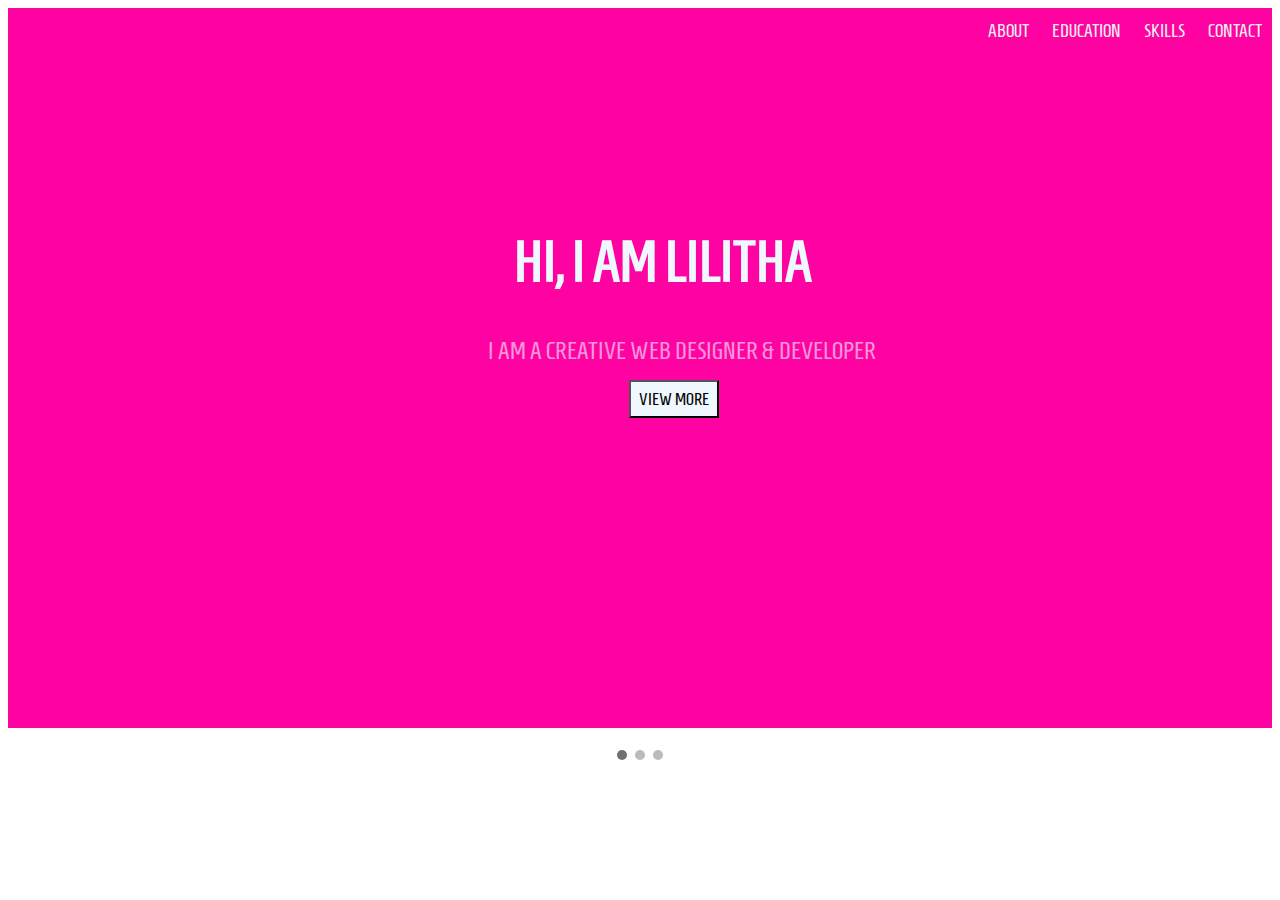
<file: index.html>
<!DOCTYPE html>
<html lang="en">
<head>
    <meta charset="UTF-8">
    <meta name="viewport" content="width=device-width, initial-scale=1.0">
    <meta http-equiv="X-UA-Compatible" content="ie=edge">
    <link rel="stylesheet" href="css/styles.css" type="text/css">

<link rel="stylesheet" href="https://cdnjs.cloudflare.com/ajax/libs/font-awesome/4.7.0/css/font-awesome.min.css">
    <link href="https://fonts.googleapis.com/css?family=Homenaje|Mali|Source+Sans+Pro&display=swap" rel="stylesheet">
    <title>CV</title>
</head>
<body>

<div class="slideshow-container">

  <div class="mySlides fade" style="background-color:#FF03A2;height:100%; width: 100%;">
    
    
    <!-- navbar start -->
    <div class="nav">
        <input type="checkbox" id="nav-check">
        <div class="nav-btn">
          <label for="nav-check">
            <span></span>
            <span></span>
            <span></span>
          </label>
        </div>
        
        <div class="nav-links">
          
          <a href="about.html" >ABOUT</a>
          <a href="education.html" >EDUCATION</a>
          <a href="skills.html" >SKILLS</a>
          <a href="contact.html" >CONTACT</a>
         
        </div>
      </div> 
<!-- navbar end  -->
            
<h2>HI, I AM LILITHA</h2>
<p>I AM A CREATIVE WEB DESIGNER & DEVELOPER <br>
<button  type="button" class="button"><a href="about.html">VIEW MORE</a></button></p>

</div>


<div class="mySlides fade" style="background-color:#E85AE4;height:100%; width: 100%;">
   
    <!-- navbar start -->
    <div class="nav">
        <input type="checkbox" id="nav-check">
        <div class="nav-btn">
          <label for="nav-check">
            <span></span>
            <span></span>
            <span></span>
          </label>
        </div>
        
        <div class="nav-links">
          
          <a href="about.html" >ABOUT</a>
          <a href="education.html" >EDUCATION</a>
          <a href="skills.html" >SKILLS</a>
          <a href="contact.html" >CONTACT</a>
         
        </div>
      </div> 
<!-- navbar end  -->

        <h4>JUNIOR WEB DEVELOPER</h4>
        <p id="describe">ENJOY CREATIVE THIKING AND PROBLEM-SOLVING <br>
          <button  type="button" class="button"><a href="skills.html">VIEW MORE</a></button></p>
          <!-- <i style="font-size:250%;color: aliceblue;" class="fa" id="arrow"><a href="about.html">&#xf178;</a></i> -->
</div>

<div class="mySlides fade" style="background-color:#FFA2EB;height:100%; width: 100%;">
    
 
    <!-- navbar start -->
    <div class="nav">
        <input type="checkbox" id="nav-check">
        <div class="nav-btn">
          <label for="nav-check">
            <span></span>
            <span></span>
            <span></span>
          </label>
        </div>
        
        <div class="nav-links">
          
          <a href="about.html" >ABOUT</a>
          <a href="education.html" >EDUCATION</a>
          <a href="skills.html" >SKILLS</a>
          <a href="contact.html" >CONTACT</a>
          
         
        </div>
      </div> 
<!-- navbar end  -->
          
        <h3>INTERESTED ?</h3>
        <p id="connect">IF YOU'VE GOT AN EXCITING PROJECT YOU'RE INTERESTED IN WORKING TOGETHER ON, GET IN TOUCH !<br>
          <button  type="button" class="button2" ><a href="contact.html">VIEW MORE</a></button></p>
       
          <!-- <i style="font-size:250%; color: aliceblue;" class="fa" id="arrow1"><a href="about.html">&#xf178;</a></i> -->
</div>

</div>
<br>

<div style="text-align:center">
  <span class="dot"></span> 
  <span class="dot"></span> 
  <span class="dot"></span> 
</div>
<script src="js/js.js"></script>
</body>
</html>
</file>
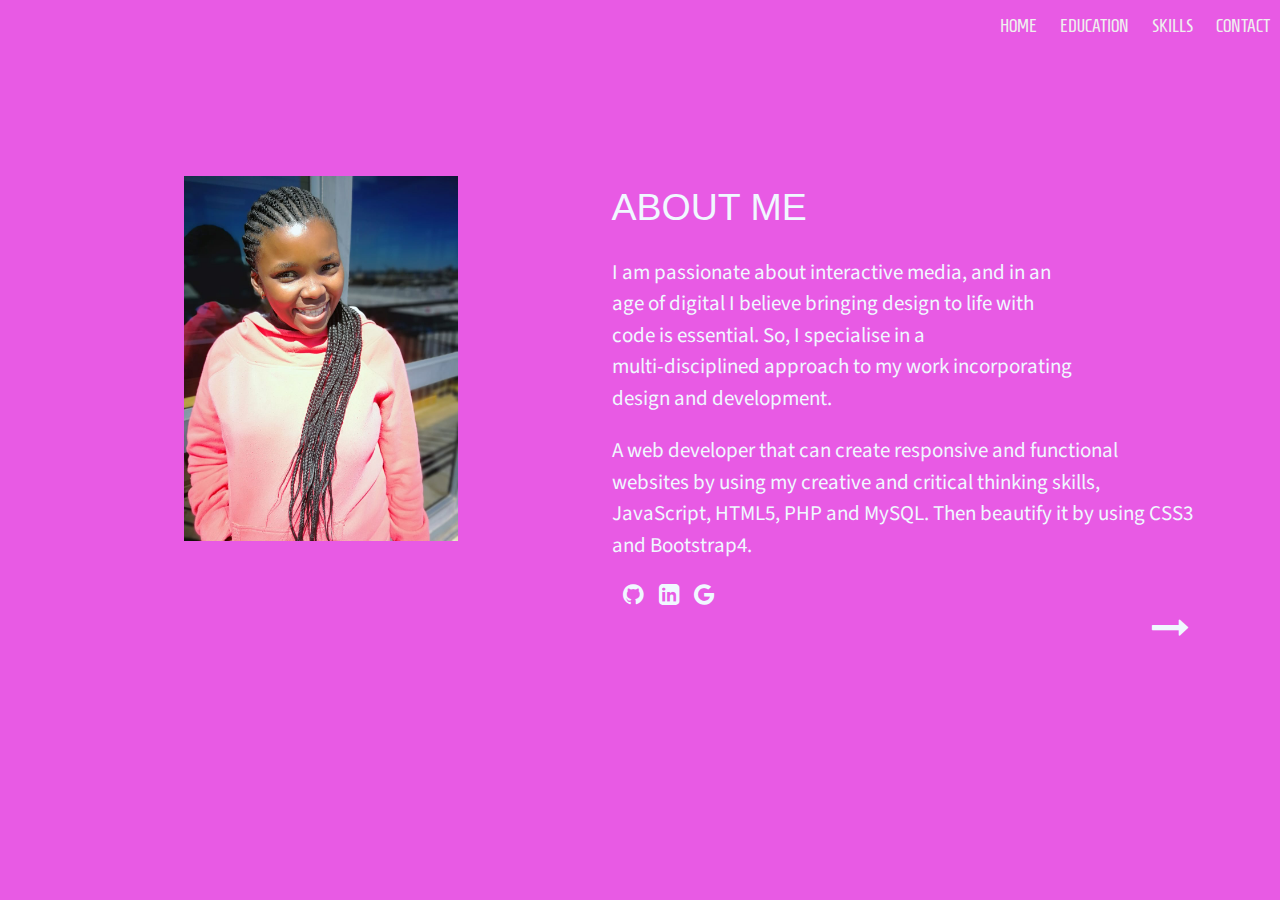
<file: about.html>
<!DOCTYPE html>
<html lang="en">
<head>
    <meta charset="UTF-8">
    <meta name="viewport" content="width=device-width, initial-scale=1.0">
    <meta http-equiv="X-UA-Compatible" content="ie=edge">
    <!-- icon link -->
    <link rel="stylesheet" href="https://cdnjs.cloudflare.com/ajax/libs/font-awesome/4.7.0/css/font-awesome.min.css">
    <link rel="stylesheet" href="https://www.w3schools.com/w3css/4/w3.css">
  <!-- CSS link -->
  <link rel="stylesheet" href="css/about.css" type="text/css">
  <!-- font links -->
  <link href="https://fonts.googleapis.com/css?family=Homenaje|Mali|Source+Sans+Pro&display=swap" rel="stylesheet">
    <title>about-page</title>
</head>
<body>
    <!-- navbar start -->
    <div class="nav">
            <input type="checkbox" id="nav-check">
            <div class="nav-btn">
              <label for="nav-check">
                <span></span>
                <span></span>
                <span></span>
              </label>
            </div>
            
            <div class="nav-links">
              <a href="index.html" >HOME</a>
              <a href="education.html" >EDUCATION</a>
              <a href="skills.html" >SKILLS</a>
              <a href="contact.html" >CONTACT</a>
             
            </div>
          </div>
          <div class="row">
                <div class="column">
                  <img src="images/queen.jpeg" alt="picture of myself" id="image" width="px" height="365px">
                  
                </div>
                <div class="column1" >
                  <div class="w3-animate-right">
                  <h2>ABOUT ME</h2>
                  <p>I am passionate about interactive media, and in an <br> age of digital I believe bringing design to 
                      life with <br> code is essential. So, I specialise in a <br> multi-disciplined approach to my work 
                      incorporating <br>design and development.

                        <br> </p>
                    <p>A web developer that can create responsive and functional websites by using my creative and critical 
                      thinking skills, JavaScript, HTML5, PHP and MySQL. Then beautify it by using CSS3 and Bootstrap4. </p>
                        <a href="https://github.com/Lilitha27"><i style="font-size:24px" class="fa">&#xf09b;</i></a>
                        <a href="https://www.linkedin.com/in/lilitha-mquqo/"><i style="font-size:24px" class="fa">&#xf08c;</i></a>
                        <a href="mailto:lilithakganya@gmail.com"><i style="font-size:24px" class="fa">&#xf1a0;</i></a>
                        </div>
                </div>
              
              </div>
              <i style="font-size:250%" class="fa" id="arrow"><a href="education.html">&#xf178;</a></i>

    <!-- <script src="js/main.js"></script> -->
</body>
</html>
</file>
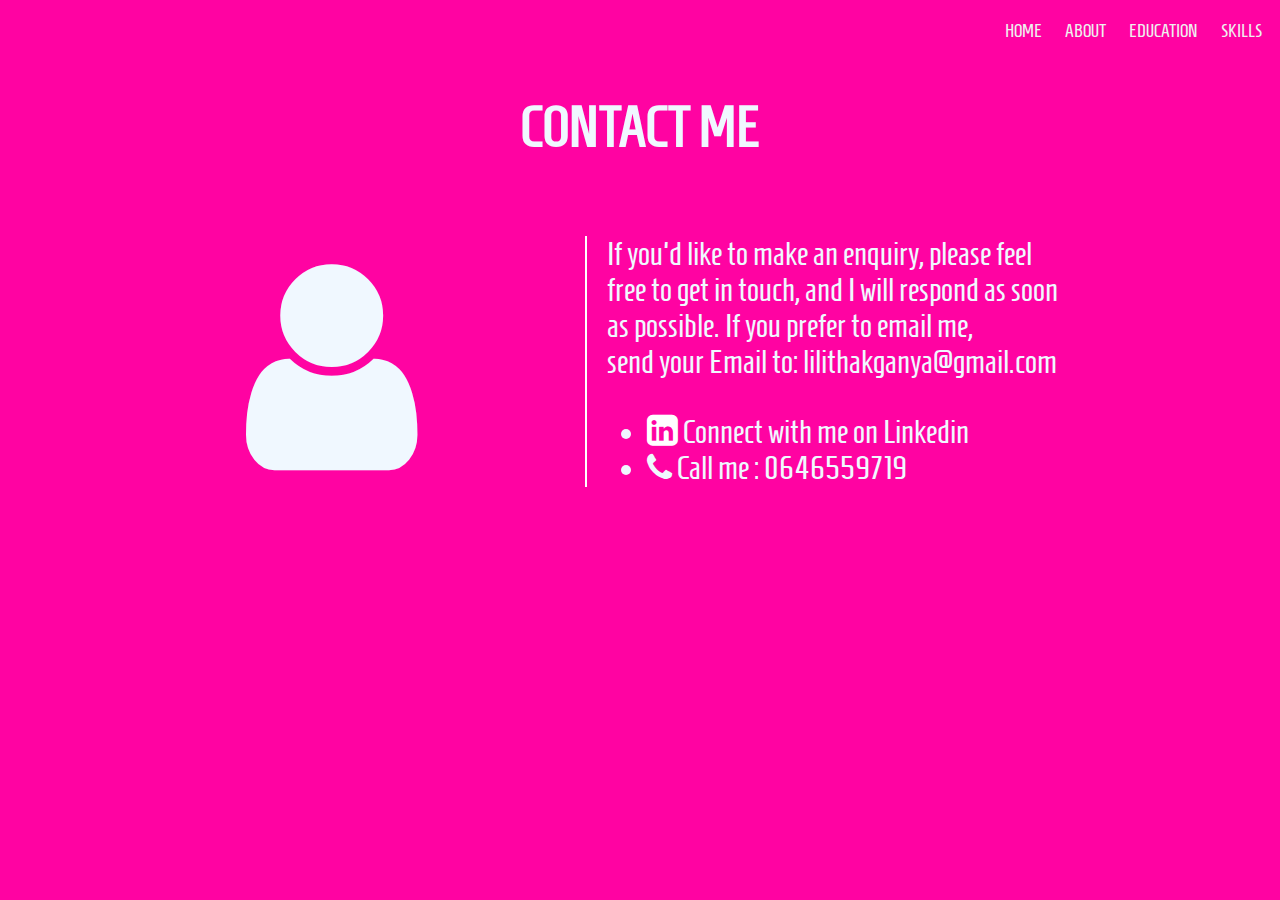
<file: contact.html>
<!DOCTYPE html>
<html lang="en">
<head>
    <meta charset="UTF-8">
    <meta name="viewport" content="width=device-width, initial-scale=1.0">
    <meta http-equiv="X-UA-Compatible" content="ie=edge">
         <!-- icon link -->
         <link rel="stylesheet" href="https://cdnjs.cloudflare.com/ajax/libs/font-awesome/4.7.0/css/font-awesome.min.css">
         <!-- CSS link -->
         <link rel="stylesheet" href="css/contact.css" type="text/css">
         <!-- font links -->
         <link href="https://fonts.googleapis.com/css?family=Homenaje|Mali|Source+Sans+Pro&display=swap" rel="stylesheet">
    <title>contact me</title>
</head>
<body>

    <!-- navbar start -->
    <div class="nav">
            <input type="checkbox" id="nav-check">
            <div class="nav-btn">
              <label for="nav-check">
                <span></span>
                <span></span>
                <span></span>
              </label>
            </div>
            
            <div class="nav-links">
              <a href="index.html" >HOME</a>
              <a href="about.html" >ABOUT</a>
              <a href="education.html" >EDUCATION</a>
              <a href="skills.html" >SKILLS</a>
              
             
            </div>
          </div> 
    <!-- navbar end  -->
    <h1>CONTACT ME </h1>
    <div class="row">
            <div class="column">
                    <p id="face"><i style="font-size:750%" class="fa">&#xf007;</i></p>
                
                      
            </div>
            <div class="vl"></div>
            <div class="column" >
                    <p>If you'd like to make an enquiry, please feel<br> free to get in touch, and I will respond as soon<br> as possible.
            
                        If you prefer to email me, <br>send your Email to: lilithakganya@gmail.com</p>
                    <ul>
                        <li><a href="https://www.linkedin.com/in/lilitha-mquqo/"><i style="font-size:36px" class="fa">&#xf08c;</i></a> Connect with me on Linkedin </li>
                        <li><i style="font-size:100%" class="fa">&#xf095;</i> Call me : 0646559719</li>
                    </ul>
                      
            </div>
             
        </div>
</body>
</html>
</file>
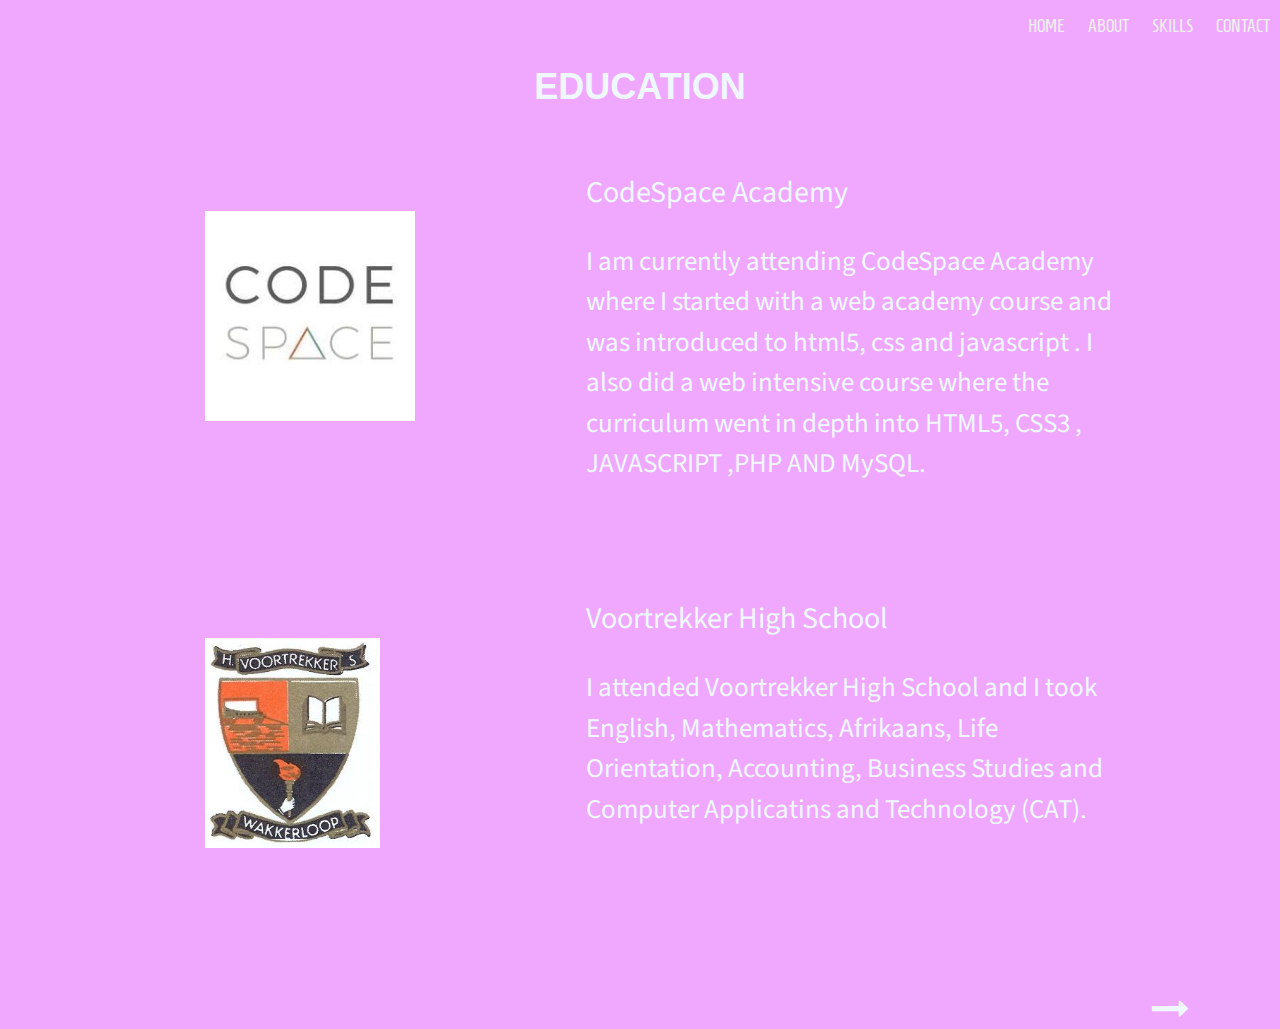
<file: education.html>
<!DOCTYPE html>
<html lang="en">
<head>
    <meta charset="UTF-8">
    <meta name="viewport" content="width=device-width, initial-scale=1.0">
    <meta http-equiv="X-UA-Compatible" content="ie=edge">
     <!-- icon link -->
     <link rel="stylesheet" href="https://cdnjs.cloudflare.com/ajax/libs/font-awesome/4.7.0/css/font-awesome.min.css">
    <!-- CSS link -->
    <link rel="stylesheet" href="css/education.css" type="text/css">
    <!-- <link rel="stylesheet" href="https://www.w3schools.com/w3css/4/w3.css"> -->
    <!-- font links -->
    <link href="https://fonts.googleapis.com/css?family=Homenaje|Mali|Source+Sans+Pro&display=swap" rel="stylesheet">
    <link rel="stylesheet" href="https://www.w3schools.com/w3css/4/w3.css">
    <title>education-page</title>

</head>
<body>
   
    <!-- navbar start -->
    <div class="nav">
            <input type="checkbox" id="nav-check">
            <div class="nav-btn">
              <label for="nav-check">
                <span></span>
                <span></span>
                <span></span>
              </label>
            </div>
            
            <div class="nav-links">
              <a href="index.html">HOME</a>
              <a href="about.html" >ABOUT</a>
              <a href="skills.html">SKILLS</a>
              <a href="contact.html">CONTACT</a>
             
            </div>
          </div> 
    <!-- navbar end  -->
    <h1>EDUCATION</h1>
    <div class="row">
        <div class="column1">
          <div class="w3-animate-left">
            <img src="images/code2.jpg" alt="picture of myself" id="image" width="450px" height="210px">
          </div>       
        </div>
        <div class="column" >
            <div class="w3-animate-right">
            <h2>CodeSpace Academy</h2> 
                <p>I am currently attending  CodeSpace Academy where I started with a  web academy course and was introduced to html5, css and javascript . I also did a web intensive course where the curriculum went in depth into HTML5, CSS3 , JAVASCRIPT ,PHP AND MySQL.</p>
            </div>    
        </div>
    </div>
    <div class="row">
            <div class="column1">
              <div class="w3-animate-left">
              <img src="images/voortrekker.jpg" alt="picture of myself" id="image1" width="450px" height="210px">
              </div>
            </div>
            <div class="column" >
              <div class="w3-animate-right">
                <h2>Voortrekker High School</h2> 
                    <p>I attended Voortrekker High School and I took English, Mathematics, Afrikaans, Life Orientation, Accounting, Business Studies and Computer Applicatins and Technology (CAT).</p>
              </div>
            </div>
          
          </div>
          <i style="font-size:250%" class="fa" id="arrow"><a href="skills.html">&#xf178;</a></i>

</body>
</html>
</file>
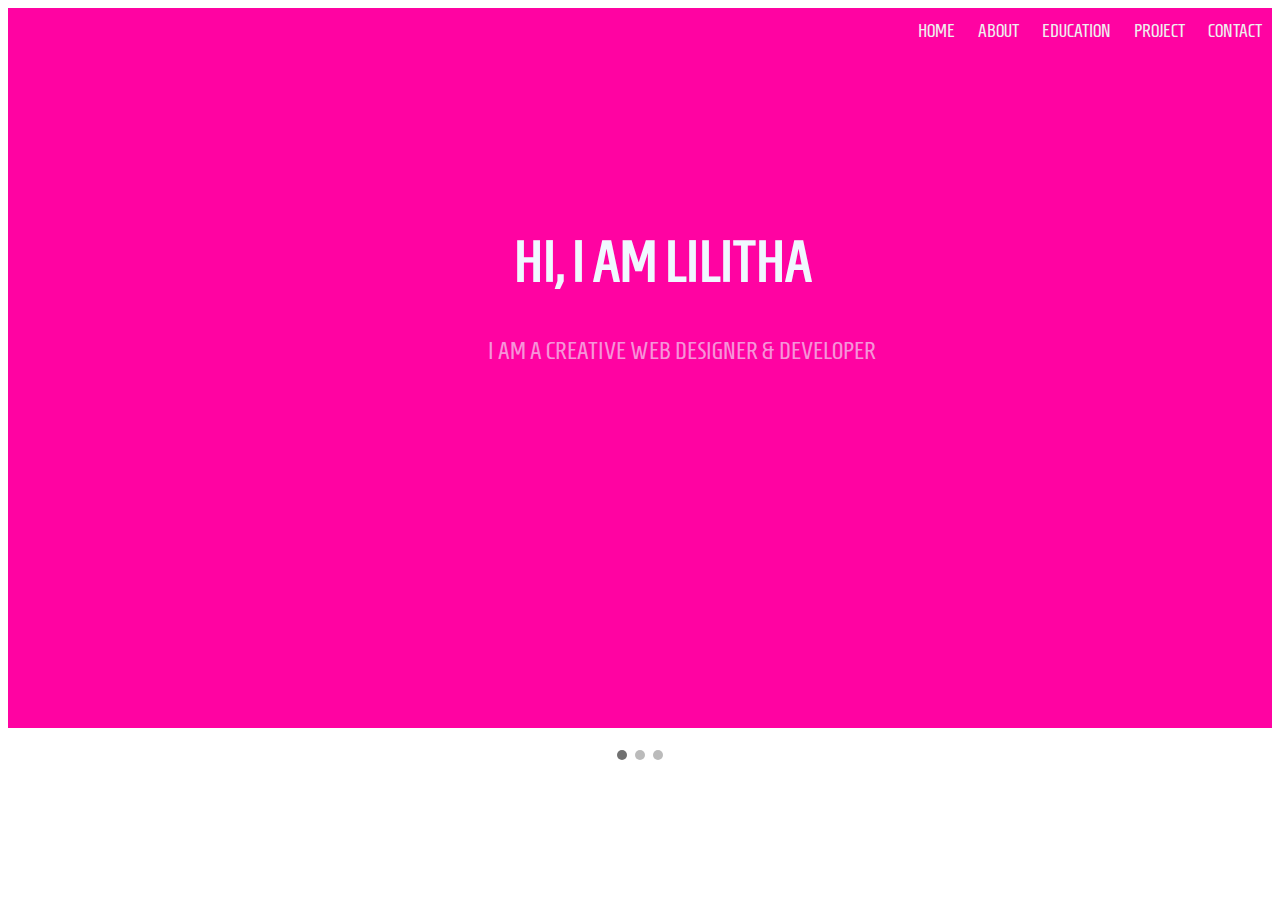
<file: indexs.html>
<!DOCTYPE html>
<html lang="en">
<head>
    <meta charset="UTF-8">
    <meta name="viewport" content="width=device-width, initial-scale=1.0">
    <meta http-equiv="X-UA-Compatible" content="ie=edge">
    <link rel="stylesheet" href="css/styles.css" type="text/css">
    <link href="https://fonts.googleapis.com/css?family=Homenaje|Mali|Source+Sans+Pro&display=swap" rel="stylesheet">
    <title>Document</title>
</head>
<body>

<div class="slideshow-container">

<div class="mySlides fade" style="background-color:#FF03A2;height:100%; width: 100%;">
        <div class="nav">
                <input type="checkbox" id="nav-check">
                <div class="nav-header">
                  <div class="nav-title">
                    
                  </div>
                </div>
                <div class="nav-btn">
                  <label for="nav-check">
                    <span></span>
                    <span></span>
                    <span></span>
                  </label>
                </div>
                
                <div class="nav-links">
                  <a href="index.html" target="_blank">HOME</a>
                  <a href="about.html" target="_blank">ABOUT</a>
                  <a href="education.html" target="_blank">EDUCATION</a>
                  <a href="project.html" target="_blank">PROJECT</a>
                  <a href="contact.html" target="_blank">CONTACT </a>
                </div>
              </div>
  <h2>HI, I AM LILITHA</h2>
  <p>I AM A CREATIVE WEB DESIGNER & DEVELOPER</p>
</div>

<div class="mySlides fade" style="background-color:#E85AE4;height:100%; width: 100%;">
        <div class="nav">
                <input type="checkbox" id="nav-check">
                <div class="nav-header">
                  <div class="nav-title">
                    
                  </div>
                </div>
                <div class="nav-btn">
                  <label for="nav-check">
                    <span></span>
                    <span></span>
                    <span></span>
                  </label>
                </div>
                
                <div class="nav-links">
                  <a href="index.html" target="_blank">HOME</a>
                  <a href="about.html" target="_blank">ABOUT</a>
                  <a href="education.html" target="_blank">EDUCATION</a>
                  <a href="project.html" target="_blank">PROJECT</a>
                  <a href="contact.html" target="_blank">CONTACT </a>
                </div>
              </div>
        <h4>JUNIOR WEB DEVELOPER</h4>
        <p id="describe">ENJOY CREATIVE THIKING AND PROBLEM-SOLVING</p>
</div>

<div class="mySlides fade" style="background-color:#F0A8FF;height:100%; width: 100%;">
        <div class="nav">
                <input type="checkbox" id="nav-check">
                <div class="nav-header">
                  <div class="nav-title">
                    
                  </div>
                </div>
                <div class="nav-btn">
                  <label for="nav-check">
                    <span></span>
                    <span></span>
                    <span></span>
                  </label>
                </div>
                
                <div class="nav-links">
                  <a href="index.html" target="_blank">HOME</a>
                  <a href="about.html" target="_blank">ABOUT</a>
                  <a href="education.html" target="_blank">EDUCATION</a>
                  <a href="project.html" target="_blank">PROJECT</a>
                  <a href="contact.html" target="_blank">CONTACT </a>
                </div>
              </div>
        <h3>INTERESTED ?</h3>
        <p id="connect">IF YOU'VE GOT AN EXCITING PROJECT YOU'RE INTERESTED IN WORKING TOGETHER ON ,GET IN TOUCH !</p>

</div>

</div>
<br>

<div style="text-align:center">
  <span class="dot"></span> 
  <span class="dot"></span> 
  <span class="dot"></span> 
</div>
<script src="js/js.js"></script>
</body>
</html>
</file>
<file: css/styles.css>
* {box-sizing: border-box;}
body {font-family: Verdana, sans-serif;}
.mySlides {display: none;
width: 100%;
margin: 0ch;}
img {vertical-align: middle;}
.button2{
  color: black !important;
  background: #f3f3f3;
}

.button{
  color: black;
  background: #f8f8f8;
}
#arrow1{
  color: aliceblue !important;
  margin-left:90%;
padding-bottom: 70%;
  transition: margin-left 0.5s;
  } 
  #arrow1:hover {
    margin-left: 91%;
  }

#arrow{
  color: aliceblue !important;
  margin-left:90%;
  margin-bottom: 4%;
  transition: margin-left 0.5s;
  } 
  #arrow:hover {
    margin-left: 91%;
  }
  /* navbar */
  .nav {
     height: 50px;
     width: 100%;
     font-family: 'Homenaje', sans-serif;
     /* background-color:#CA9CFF; */
     position: relative;
   }
   
   .nav > .nav-header {
     display: inline;
   }
   
   .nav > .nav-header > .nav-title {
     display: inline-block;
     font-size: 22px;
     color: #fff;
     padding: 10px 10px 10px 10px;
   }
   
   .nav > .nav-btn {
     display: none;
   }
   
   .nav > .nav-links {
     display: inline;
     float: right;
     font-size: 18px;
   }
   
   .nav > .nav-links > a {
     display: inline-block;
     padding: 13px 10px 13px 10px;
     text-decoration: none;
     color: #efefef;
   }
   
   .nav > .nav-links > a:hover {
     background-color: rgba(0, 0, 0, 0.3);
   }
   
   .nav > #nav-check {
     display: none;
   }
   
   @media (max-width:600px) {
     .nav > .nav-btn {
       display: inline-block;
       position: absolute;
       right: 0px;
       top: 0px;
     }
     .nav > .nav-btn > label {
       display: inline-block;
       width: 50px;
       height: 50px;
       padding: 13px;
     }
     .nav > .nav-btn > label:hover,.nav  #nav-check:checked ~ .nav-btn > label {
       background-color: rgba(0, 0, 0, 0.3);
     }
     .nav > .nav-btn > label > span {
       display: block;
       width: 25px;
       height: 10px;
       border-top: 2px solid #eee;
     }
     .nav > .nav-links {
       position: absolute;
       display: block;
       width: 100%;
       background-color: #333;
       height: 0px;
       transition: all 0.3s ease-in;
       overflow-y: hidden;
       top: 50px;
       left: 0px;
     }
     .nav > .nav-links > a {
       display: block;
       width: 100%;
     }
     .nav > #nav-check:not(:checked) ~ .nav-links {
       height: 0px;
     }
     .nav > #nav-check:checked ~ .nav-links {
       height: calc(100vh - 50px);
       overflow-y: auto;
     }
   }
.button{
  margin-left:18%;
  margin-top:2%;
  padding: 1%;
  font-size:70%;
  font-family: 'Homenaje', sans-serif;
  background-color: aliceblue;
  color: black;
}
.button2{
  margin-left:35%;
  margin-top:2%;
  padding:1%;
  font-size: 70%;
  font-family: 'Homenaje', sans-serif;
  background-color: aliceblue;
  color: black;
}
/* Slideshow container */
.slideshow-container {
  width: 100%;
  height: 720px;
  position: relative;
  margin: 0%;
}
a{
  color: black;
  text-decoration-line:none;
}
h2 {
    padding-top: 10%;
    padding-left:40%;
    font-family: 'Homenaje', sans-serif;
    font-size:350%;
    color: aliceblue ;
    }
h4{
    padding-top: 10%;
    padding-left: 35%;
    font-family: 'Homenaje', sans-serif;
    font-size:350%;
    color: aliceblue ; 
}
#describe{
   
    /* padding-bottom: 40%; */
    padding-left: 40%;
    font-family: 'Homenaje', sans-serif;
    font-size: 150%;
    padding-bottom:2%;
    color: rgb(240, 248, 255 ,0.6) ; 
}
h3{
    padding-top: 10%;
  padding-left: 40%;
  font-family: 'Homenaje', sans-serif;
  font-size:350%;
  color: aliceblue ; 
}
#connect{
    padding-bottom: 20%;
    padding-left: 17%;
    font-family: 'Homenaje', sans-serif;
    font-size: 150%;
    color: rgb(240, 248, 255 ,0.6) ;
    }
p{
        padding-bottom: 20%;
        padding-left: 38%;
        font-family: 'Homenaje', sans-serif;
        font-size: 150%;
        color: rgb(240, 248, 255 ,0.6) ;
        }
/* Caption text */
.text {
  color: #f2f2f2;
  font-size: 15px;
  padding: 8px 12px;
  position: absolute;
  bottom: 8px;
  width: 100%;
  text-align: center;
}

/* Number text (1/3 etc) */
.numbertext {
  color: #f2f2f2;
  font-size: 12px;
  padding: 8px 12px;
  position: absolute;
  top: 0;
}

/* The dots/bullets/indicators */
.dot {
  height: 10px;
  width: 10px;
  margin: 0 2px;
  background-color: #bbb;
  border-radius: 50%;
  display: inline-block;
  transition: background-color 0.6s ease;
}

.active {
  background-color: #717171;
}

/* Fading animation */
.fade {
  -webkit-animation-name: fade;
  -webkit-animation-duration: 1.5s;
  animation-name: fade;
  animation-duration: 1.5s;
}

@-webkit-keyframes fade {
  from {opacity: .4} 
  to {opacity: 1}
}

@keyframes fade {
  from {opacity: .4} 
  to {opacity: 1}
}

/* On smaller screens, decrease text size */
@media only screen and (max-width: 300px) {
  .text {font-size: 11px}
}


/* Responsive layout - makes the three columns stack on top of each other instead of next to each other */
@media screen and (max-width: 320px) {
  .button{
    margin-left:18%;
    margin-top:2%;
    padding: 1%;
    font-size:70%;
    font-family: 'Homenaje', sans-serif;
    background-color: aliceblue;
    color: black;
  }
  .button2{
    margin-left:35%;
    margin-top:2%;
    padding:1%;
    font-size: 70%;
    font-family: 'Homenaje', sans-serif;
    background-color: aliceblue;
    color: black;
  }
  /* Slideshow container */
  .slideshow-container {
    width: 100%;
    height: 100%;
    position: relative;
    margin: 0%;
  }
  a{
    color: black;
    text-decoration-line:none;
  }
  h2 {
      padding-top: 13%;
      padding-left: 20%;
      font-family: 'Homenaje', sans-serif;
      font-size:250%;
      color: aliceblue ;
      }
  h4{
      padding-top: 10%;
      padding-left: 25%;
      font-family: 'Homenaje', sans-serif;
      font-size:250%;
      color: aliceblue ; 
  }
  #describe{
     
      /* padding-bottom: 40%; */
      padding-left: 28%;
      font-family: 'Homenaje', sans-serif;
      font-size: 100%;
      color: rgb(240, 248, 255 ,0.6) ; 
  }
  h3{
      padding-top: 12%;
    padding-left: 20%;
    font-family: 'Homenaje', sans-serif;
    font-size:250%;
    color: aliceblue ; 
  }
  #connect{
      padding-bottom: 20%;
      padding-left: 12%;
      font-family: 'Homenaje', sans-serif;
      font-size: 100%;
      color: rgb(240, 248, 255 ,0.6) ;
      }
  p{
          padding-bottom: 20%;
          padding-left: 28%;
          font-family: 'Homenaje', sans-serif;
          font-size: 100%;
          color: rgb(240, 248, 255 ,0.6) ;
          }
  /* Caption text */
  .text {
    color: #f2f2f2;
    font-size: 15px;
    padding: 8px 12px;
    position: absolute;
    bottom: 8px;
    width: 100%;
    text-align: center;
  }
  
  /* Number text (1/3 etc) */
  .numbertext {
    color: #f2f2f2;
    font-size: 12px;
    padding: 8px 12px;
    position: absolute;
    top: 0;
  }
  
  /* The dots/bullets/indicators */
  .dot {
    height: 10px;
    width: 10px;
    margin: 0 2px;
    background-color: #bbb;
    border-radius: 50%;
    display: inline-block;
    transition: background-color 0.6s ease;
  }
  
  .active {
    background-color: #717171;
  }
  
  /* Fading animation */
  .fade {
    -webkit-animation-name: fade;
    -webkit-animation-duration: 1.5s;
    animation-name: fade;
    animation-duration: 1.5s;
  }
  
  @-webkit-keyframes fade {
    from {opacity: .4} 
    to {opacity: 1}
  }
  
  @keyframes fade {
    from {opacity: .4} 
    to {opacity: 1}
  }
  
  /* On smaller screens, decrease text size */
  @media only screen and (max-width: 300px) {
    .text {font-size: 11px}
  }
  
}

@media screen and (max-width: 375px){
  .button{
    margin-left:18%;
    margin-top:2%;
    padding: 1%;
    font-size:70%;
    font-family: 'Homenaje', sans-serif;
    background-color: aliceblue;
    color: black;
  }
  .button2{
    margin-left:35%;
    margin-top:2%;
    padding:1%;
    font-size: 70%;
    font-family: 'Homenaje', sans-serif;
    background-color: aliceblue;
    color: black;
  }
  /* Slideshow container */
  .slideshow-container {
    width: 100%;
    height: 130%;
    position: relative;
    margin: 0%;
    padding: 0%;
  }
  a{
    color: black;
    text-decoration-line:none;
  }
  h2 {
      padding-top: 13%;
      padding-left: 20%;
      font-family: 'Homenaje', sans-serif;
      font-size:250%;
      color: aliceblue ;
      }
  h4{
      padding-top: 10%;
      padding-left: 25%;
      font-family: 'Homenaje', sans-serif;
      font-size:250%;
      color: aliceblue ; 
  }
  #describe{
     
      /* padding-bottom: 40%; */
      padding-left: 28%;
      font-family: 'Homenaje', sans-serif;
      font-size: 100%;
      color: rgb(240, 248, 255 ,0.6) ; 
  }
  h3{
      padding-top: 12%;
    padding-left: 20%;
    font-family: 'Homenaje', sans-serif;
    font-size:250%;
    color: aliceblue ; 
  }
  #connect{
      padding-bottom: 20%;
      padding-left: 12%;
      font-family: 'Homenaje', sans-serif;
      font-size: 100%;
      color: rgb(240, 248, 255 ,0.6) ;
      }
  p{
          padding-bottom: 20%;
          padding-left: 28%;
          font-family: 'Homenaje', sans-serif;
          font-size: 100%;
          color: rgb(240, 248, 255 ,0.6) ;
          }
  /* Caption text */
  .text {
    color: #f2f2f2;
    font-size: 15px;
    padding: 8px 12px;
    position: absolute;
    bottom: 8px;
    width: 100%;
    text-align: center;
  }
  
  /* Number text (1/3 etc) */
  .numbertext {
    color: #f2f2f2;
    font-size: 12px;
    padding: 8px 12px;
    position: absolute;
    top: 0;
  }
  
  /* The dots/bullets/indicators */
  .dot {
    height: 10px;
    width: 10px;
    margin: 0 2px;
    background-color: #bbb;
    border-radius: 50%;
    display: inline-block;
    transition: background-color 0.6s ease;
  }
  
  .active {
    background-color: #717171;
  }
  
  /* Fading animation */
  .fade {
    -webkit-animation-name: fade;
    -webkit-animation-duration: 1.5s;
    animation-name: fade;
    animation-duration: 1.5s;
  }
  
  @-webkit-keyframes fade {
    from {opacity: .4} 
    to {opacity: 1}
  }
  
  @keyframes fade {
    from {opacity: .4} 
    to {opacity: 1}
  }
  
  /* On smaller screens, decrease text size */
  @media only screen and (max-width: 300px) {
    .text {font-size: 11px}
  }
  
}
@media screen and (max-width:425px) {
  .button{
    margin-left:25%;
    margin-top:2%;
    padding: 1%;
    font-size:70%;
    font-family: 'Homenaje', sans-serif;
    background-color: aliceblue;
    color: black;
  }
  .button2{
    margin-left:35%;
    margin-top:2%;
    padding:1%;
    font-size: 70%;
    font-family: 'Homenaje', sans-serif;
    background-color: aliceblue;
    color: black;
  }
  /* Slideshow container */
  .slideshow-container {
    width: 100%;
    height: 130%;
    position: relative;
    margin: 0%;
  }
  a{
    color: black;
    text-decoration-line:none;
  }
  h2 {
      padding-top: 13%;
      padding-left: 20%;
      font-family: 'Homenaje', sans-serif;
      font-size:250%;
      color: aliceblue ;
      }
  h4{
      padding-top: 10%;
      padding-left: 25%;
      width: 100%;
      font-family: 'Homenaje', sans-serif;
      font-size:250%;
      color: aliceblue ; 
  }
  #describe{
     
      /* padding-bottom: 40%; */
      padding-left: 28%;
      font-family: 'Homenaje', sans-serif;
      font-size: 100%;
      color: rgb(240, 248, 255 ,0.6) ; 
  }
  h3{
      padding-top: 12%;
    padding-left: 20%;
    font-family: 'Homenaje', sans-serif;
    font-size:250%;
    color: aliceblue ; 
  }
  #connect{
      padding-bottom: 20%;
      padding-left: 12%;
      font-family: 'Homenaje', sans-serif;
      font-size: 100%;
      color: rgb(240, 248, 255 ,0.6) ;
      }
  p{
          padding-bottom: 20%;
          padding-left: 18%;
          font-family: 'Homenaje', sans-serif;
          font-size: 100%;
          color: rgb(240, 248, 255 ,0.6) ;
          }
  /* Caption text */
  .text {
    color: #f2f2f2;
    font-size: 15px;
    padding: 8px 12px;
    position: absolute;
    bottom: 8px;
    width: 100%;
    text-align: center;
  }
  
  /* Number text (1/3 etc) */
  .numbertext {
    color: #f2f2f2;
    font-size: 12px;
    padding: 8px 12px;
    position: absolute;
    top: 0;
  }
  
  /* The dots/bullets/indicators */
  .dot {
    height: 10px;
    width: 10px;
    margin: 0 2px;
    background-color: #bbb;
    border-radius: 50%;
    display: inline-block;
    transition: background-color 0.6s ease;
  }
  
  .active {
    background-color: #717171;
  }
  
  /* Fading animation */
  .fade {
    -webkit-animation-name: fade;
    -webkit-animation-duration: 1.5s;
    animation-name: fade;
    animation-duration: 1.5s;
  }
  
  @-webkit-keyframes fade {
    from {opacity: .4} 
    to {opacity: 1}
  }
  
  @keyframes fade {
    from {opacity: .4} 
    to {opacity: 1}
  }
  
  /* On smaller screens, decrease text size */
  @media only screen and (max-width: 300px) {
    .text {font-size: 11px}
  }
  
}
</file>
<file: css/about.css>
body{
    background-color: #E85AE4;
    font-family: 'Source Sans Pro', sans-serif;

}
#image{
    background-color: aliceblue;
    margin-left: 30%;
    margin-top:20%;
    animation-name: fade-in;
    animation-duration: 3s;
    animation-delay: 0.5s;
    /* border-radius: 5%; */
}

@keyframes fade-in {
  from {opacity: 0}
  to {opacity: 1;}
}
/* arrow and animation */

a{
  color: aliceblue;
  text-decoration-line: none;
}
#arrow{
  color: aliceblue;
  margin-left:90%;
  margin-top:20%;
  transition: margin-left 0.5s;
} 
#arrow:hover {
  margin-left: 91%;
}
/* 
#arrow{
  color: aliceblue;
  margin-left:90%;
  margin-top:20%;
} */
p{
    color: aliceblue;
    /* margin-left: 30%; */
   
    font-size:140%;

}
i{
  color: aliceblue;
  margin-left: 2%;
}
h2{
    color: aliceblue;
    /* margin-left: 30%; */
    margin-top:20%;
    font-size:250%; 
     
}
/* columns*/

/* Create three equal columns that floats next to each other */
.column {
  float: left;
  width: 47%;
  padding: 10px;
  height: 300px; /* Should be removed. Only for demonstration */
}
.column1{
  float: left;
  width: 47%;
  padding: 10px;
  height: 300px; 
}
/* Clear floats after the columns */
.row:after {
  content: "";
  display: table;
  clear: both;
}

/* Responsive layout - makes the three columns stack on top of each other instead of next to each other */
@media screen and (max-width: 320px) {
  .column {
    width: 100%;
  }
  .column1{
    margin-top:20%;
    width:80%;
  }
  #image{
    background-color: aliceblue;
    margin-left: 30%;
    margin-top:20%;
    animation-name: fade-in;
    animation-duration: 5s;
    animation-delay: 0.5s;
    /* border-radius: 5%; */
}

@keyframes fade-in {
  from {opacity: 0}
  to {opacity: 1;}
}
  h2{
    width:80%;
  }
  a{
    color: aliceblue;
    text-decoration-line: none;
  }
  #arrow{
    color: aliceblue;
    margin-left:90%;
    margin-top:210%;
    transition: margin-left 0.5s;
  } 
  #arrow:hover {
    margin-left: 91%;
  }
}


/* Responsive layout - makes the three columns stack on top of each other instead of next to each other */
@media screen and (max-width: 375px) {
  .column {
    width: 100%;
  }
  .column1{
    margin-top:20%;
    width:80%;
  }
  #image{
    background-color: aliceblue;
    margin-left: 10%;
    margin-top:20%;
    animation-name: fade-in;
    animation-duration: 5s;
    animation-delay: 0.5s;
    /* border-radius: 5%; */
}

@keyframes fade-in {
  from {opacity: 0}
  to {opacity: 1;}
}
  h2{
    width:80%;
  }
  a{
    color: aliceblue;
    text-decoration-line: none;
  }
  #arrow{
    color: aliceblue;
    margin-left:90%;
    margin-top:150%;
    transition: margin-left 0.5s;
  } 
  #arrow:hover {
    margin-left: 91%;
  }
}


/* Responsive layout - makes the three columns stack on top of each other instead of next to each other */
@media screen and (max-width: 425px) {
  .column {
    width: 100%;
  }
  .column1{
    margin-top:20%;
    width:80%;
  }
  #image{
    background-color: aliceblue;
    margin-left: 10%;
    margin-top:20%;
    animation-name: fade-in;
    animation-duration: 5s;
    animation-delay: 0.5s;
    /* border-radius: 5%; */
}

@keyframes fade-in {
  from {opacity: 0}
  to {opacity: 1;}
}
  h2{
    width:80%;
    margin-left:8%;
  }
  a{
    color: aliceblue;
    text-decoration-line: none;
  }
  #arrow{
    color: aliceblue;
    margin-left:90%;
    margin-top:210%;
    transition: margin-left 0.5s;
  } 
  #arrow:hover {
    margin-left: 91%;
  }
}



/* Responsive layout - makes the three columns stack on top of each other instead of next to each other */
@media screen and (max-width: 768px) {
  .column {
    width: 100%;
  }
  .column1{
    margin-top:20%;
    width:80%;
  }
  #image{
    background-color: aliceblue;
    margin-left: 45%;
    margin-top:20%;
    animation-name: fade-in;
    animation-duration: 5s;
    animation-delay: 0.5s;
    /* border-radius: 5%; */
}

@keyframes fade-in {
  from {opacity: 0}
  to {opacity: 1;}
}
  h2{
    width:80%;
    margin-left: 10%;
  }
  a{
    color: aliceblue;
    text-decoration-line: none;
  }
  #arrow{
    color: aliceblue;
    margin-left:90%;
    margin-top:40%;
    transition: margin-left 0.5s;
  } 
  #arrow:hover {
    margin-left: 91%;
  }
}




 /* navbar */
.nav {
  height: 50px;
  width: 100%;
  font-family: 'Homenaje', sans-serif;
  /* background-color:#CA9CFF; */
  position: relative;
}

.nav > .nav-header {
  display: inline;
}

.nav > .nav-header > .nav-title {
  display: inline-block;
  font-size: 22px;
  color: #fff;
  padding: 10px 10px 10px 10px;
}

.nav > .nav-btn {
  display: none;
}

.nav > .nav-links {
  display: inline;
  float: right;
  font-size: 18px;
}

.nav > .nav-links > a {
  display: inline-block;
  padding: 13px 10px 13px 10px;
  text-decoration: none;
  color: #efefef;
}

.nav > .nav-links > a:hover {
  background-color: rgba(0, 0, 0, 0.3);
}

.nav > #nav-check {
  display: none;
}

@media (max-width:600px) {
  .nav > .nav-btn {
    display: inline-block;
    position: absolute;
    right: 0px;
    top: 0px;
  }
  .nav > .nav-btn > label {
    display: inline-block;
    width: 50px;
    height: 50px;
    padding: 13px;
  }
  .nav > .nav-btn > label:hover,.nav  #nav-check:checked ~ .nav-btn > label {
    background-color: rgba(0, 0, 0, 0.3);
  }
  .nav > .nav-btn > label > span {
    display: block;
    width: 25px;
    height: 10px;
    border-top: 2px solid #eee;
  }
  .nav > .nav-links {
    position: absolute;
    display: block;
    width: 100%;
    background-color: #333;
    height: 0px;
    transition: all 0.3s ease-in;
    overflow-y: hidden;
    top: 50px;
    left: 0px;
  }
  .nav > .nav-links > a {
    display: block;
    width: 100%;
  }
  .nav > #nav-check:not(:checked) ~ .nav-links {
    height: 0px;
  }
  .nav > #nav-check:checked ~ .nav-links {
    height: calc(100vh - 50px);
    overflow-y: auto;
  }
}

@media (max-width:320px) {
  body{
    background-color: #E85AE4;
    font-family: 'Source Sans Pro', sans-serif;

}
#image{
    background-color: aliceblue;
    margin-left: 15%;
    margin-top:10%;
    /* border-radius: 5%; */

}
p{
    color: aliceblue;
    /* margin-left: 30%; */

    font-size:140%;

}
i{
  color: aliceblue;
  margin-left: 2%;
}
h2{
    color: aliceblue;
    /* margin-left: 30%; */
    margin-top:15%;
    font-size:250%; 
     
}
}
</file>
<file: css/contact.css>
body{
    background-color: #FF03A2;
    color: aliceblue;
    font-family:'Homenaje', sans-serif;
}
h1{
    color: aliceblue;
    text-align: center;
    font-size: 350%;
}
a{
  color: white;
}
p{
    color: aliceblue;
    text-align: left;
   
    font-size: 200%;
}
li{
  
    font-size: 200%;
}
#face{
    padding-top: 2%;
    margin-left:40%;
    border-right:2px solid white;
}
/* columns */

/* columns*/

/* Create three equal columns that floats next to each other */
.column {
    float: left;
    width: 45%;
    
    padding: 10px;
    height: 300px; /* Should be removed. Only for demonstration */
  }
  
  /* Clear floats after the columns */
  .row:after {
    content: "";
    display: table;
    clear: both;
  }
  
  /* Responsive layout - makes the three columns stack on top of each other instead of next to each other */
  @media screen and (max-width: 320px) {
    .column {
      width: 100%;
    }
    #face{
      padding-top: 2%;
      margin-left:40%;
      border-bottom:2px solid white;
      border-right: 0ch;
  }
  }
  @media screen and (max-width: 375px) {
    .column {
      width: 100%;
    }
    #face{
      padding-top: 2%;
      margin-left:40%;
      border-bottom:2px solid white;
      border-right: 0ch;
  }
  p{
    color: aliceblue;
    text-align: left;
   margin-left: 5%;
    font-size: 200%;
}
  }
  @media screen and (max-width: 425px) {
    .column {
      width: 100%;
    }
    #face{
      padding-top: 2%;
      margin-left:40%;
      border-bottom:2px solid white;
      border-right: 0ch;
  }
  p{
    color: aliceblue;
    text-align: left;
   margin-left: 5%;
    font-size: 200%;
}
  }
 /* navbar */
 .nav {
    height: 50px;
    width: 100%;
    font-family: 'Homenaje', sans-serif;
    /* background-color:#CA9CFF; */
    position: relative;
  }
  
  .nav > .nav-header {
    display: inline;
  }
  
  .nav > .nav-header > .nav-title {
    display: inline-block;
    font-size: 22px;
    color: #fff;
    padding: 10px 10px 10px 10px;
  }
  
  .nav > .nav-btn {
    display: none;
  }
  
  .nav > .nav-links {
    display: inline;
    float: right;
    font-size: 18px;
  }
  
  .nav > .nav-links > a {
    display: inline-block;
    padding: 13px 10px 13px 10px;
    text-decoration: none;
    color: #efefef;
  }
  
  .nav > .nav-links > a:hover {
    background-color: rgba(0, 0, 0, 0.3);
  }
  
  .nav > #nav-check {
    display: none;
  }
  
  @media (max-width:600px) {
    .nav > .nav-btn {
      display: inline-block;
      position: absolute;
      right: 0px;
      top: 0px;
    }
    .nav > .nav-btn > label {
      display: inline-block;
      width: 50px;
      height: 50px;
      padding: 13px;
    }
    .nav > .nav-btn > label:hover,.nav  #nav-check:checked ~ .nav-btn > label {
      background-color: rgba(0, 0, 0, 0.3);
    }
    .nav > .nav-btn > label > span {
      display: block;
      width: 25px;
      height: 10px;
      border-top: 2px solid #eee;
    }
    .nav > .nav-links {
      position: absolute;
      display: block;
      width: 100%;
      background-color: #333;
      height: 0px;
      transition: all 0.3s ease-in;
      overflow-y: hidden;
      top: 50px;
      left: 0px;
    }
    .nav > .nav-links > a {
      display: block;
      width: 100%;
    }
    .nav > #nav-check:not(:checked) ~ .nav-links {
      height: 0px;
    }
    .nav > #nav-check:checked ~ .nav-links {
      height: calc(100vh - 50px);
      overflow-y: auto;
    }
  }

  @media (max-width:320px) {
    body{
        background-color: #FF03A2;
        color: aliceblue;
        font-family:'Homenaje', sans-serif;
    }
    h1{
        color: aliceblue;
        text-align: center;
        font-size: 350%;
    }
    p{
        color: aliceblue;
        text-align: left;
       
        font-size: 200%;
    }
    li{
      
        font-size: 200%;
    }
    #face{
        padding-top: 2%;
        margin-left:20%;
        border-right:2px solid white;
    }
  }
</file>
<file: css/education.css>
/* styling the whole page */
body{
    background-color: #F0A8FF;
    font-family: 'Homenaje', sans-serif;
}

h1{
    color: aliceblue;
    text-align: center;
    font-size: 450%;
    font-weight: bolder !important;
    font-family: 'Homenaje', sans-serif;
}
a{
  color: aliceblue;
  text-decoration-line: none;
}
#arrow{
  color: aliceblue;
  margin-left:90%;
  margin-top:1%;
  transition: margin-left 0.5s;
} 
#arrow:hover {
  margin-left: 91%;
} 
#image{
    padding-left: 35%;
    width: auto;
}
#image1{
  padding-left: 35%;
  width: auto;
}
h2{
    color: aliceblue;
    font-size: 180%;
    padding-right: 10%;
    font-family: 'Source Sans Pro', sans-serif !important;
}
p{
     color: aliceblue;
     font-size: 180%;
     font-family: 'Source Sans Pro',sans-serif;
     margin-right:5%;
}
/* columns*/

/* Create three equal columns that floats next to each other */
.column1 {
    float: left;
    width: 45%;
    margin-top:6%;
    padding: 10px;
    height: 350px; /* Should be removed. Only for demonstration */
  }
  .column{
    float: left;
    width: 45%;
    margin-top:2%;
    padding: 10px;
    height: 350px; 
  }
  
  /* Clear floats after the columns */
  .row:after {
    content: "";
    display: table;
    clear: both;
  }
  
  /* Responsive layout - makes the three columns stack on top of each other instead of next to each other */
  @media screen and (max-width: 320px) {
    .column {
      width: 100%;
      height: 250px;

    }
    .column1{
      height: 200%;
    }
    
    .row:after{
      content: "";
    display: table;
    clear: both;
    }
    #image1{
      margin-top:100%;
      width: 200%

    }
    #image{
      width: 200%;
    }
    #arrow{
      color: aliceblue;
      margin-left:90%;
      margin-top:40%;
      transition: margin-left 0.5s;
    } 
    #arrow:hover {
      margin-left: 91%;
    }  
  }
  @media screen and (max-width: 375px) {
    .column {
      width: 100%;
      height: 250px;

    }
    .column1{
      height: 200%;
    }
    
    .row:after{
      content: "";
    display: table;
    clear: both;
    }
    #image1{
      margin-top:100%;
      width: 200%

    }
    #image{
      width: 200%;
    }
    #arrow{
      color: aliceblue;
      margin-left:90%;
      margin-top:40%;
      transition: margin-left 0.5s;
    } 
    #arrow:hover {
      margin-left: 91%;
    }  
  }
  @media screen and (max-width: 425px) {
    .column {
      width: 100%;
      height: 250px;

    }
    .column1{
      height: 200%;
    }
    
    .row:after{
      content: "";
    display: table;
    clear: both;
    }
    #image1{
      margin-top:100%;
      width: 200%

    }
    #image{
      width: 200%;
    }
    #arrow{
      color: aliceblue;
      margin-left:90%;
      margin-top:40%;
      transition: margin-left 0.5s;
    } 
    #arrow:hover {
      margin-left: 91%;
    }  
  }
  @media screen and (max-width: 768px) {
    .column {
      width: 100%;
      height: 250px;

    }
    .column1{
      height: 200%;
    }
    
    .row:after{
      content: "";
    display: table;
    clear: both;
    }
    #image1{
      margin-left:35%;
      width:auto;

    }
    #image{
      width:auto;
      margin-left: 35%;
    }
    #arrow{
      color: aliceblue;
      margin-left:90%;
      margin-top:40%;
      transition: margin-left 0.5s;
    } 
    #arrow:hover {
      margin-left: 91%;
    }  
  }
/* navigation bar */

 /* navbar */
 .nav {
    height: 50px;
    width: 100%;
    font-family: 'Homenaje', sans-serif;
    /* background-color:#CA9CFF; */
    position: relative;
  }
  
  .nav > .nav-header {
    display: inline;
  }
  
  .nav > .nav-header > .nav-title {
    display: inline-block;
    font-size: 22px;
    color: #fff;
    padding: 10px 10px 10px 10px;
  }
  
  .nav > .nav-btn {
    display: none;
  }
  
  .nav > .nav-links {
    display: inline;
    float: right;
    font-size: 18px;
  }
  
  .nav > .nav-links > a {
    display: inline-block;
    padding: 13px 10px 13px 10px;
    text-decoration: none;
    color: #efefef;
  }
  
  .nav > .nav-links > a:hover {
    background-color:whitesmoke;
    color: #333;
  }
  
  .nav > #nav-check {
    display: none;
  }
  
  @media (max-width:600px) {
    .nav > .nav-btn {
      display: inline-block;
      position: absolute;
      right: 0px;
      top: 0px;
    }
    .nav > .nav-btn > label {
      display: inline-block;
      width: 50px;
      height: 50px;
      padding: 13px;
    }
    .nav > .nav-btn > label:hover,.nav  #nav-check:checked ~ .nav-btn > label {
      background-color: rgba(0, 0, 0, 0.3);
    }
    .nav > .nav-btn > label > span {
      display: block;
      width: 25px;
      height: 10px;
      border-top: 2px solid #eee;
    }
    .nav > .nav-links {
      position: absolute;
      display: block;
      width: 100%;
      background-color: #333;
      height: 0px;
      transition: all 0.3s ease-in;
      overflow-y: hidden;
      top: 50px;
      left: 0px;
    }
    .nav > .nav-links > a {
      display: block;
      width: 100%;
    }
    .nav > #nav-check:not(:checked) ~ .nav-links {
      height: 0px;
    }
    .nav > #nav-check:checked ~ .nav-links {
      height: calc(100vh - 50px);
      overflow-y: auto;
    }
  }
  @media (max-width:320px){
    body{
      background-color: #F0A8FF;
      font-family: 'Homenaje', sans-serif;
  }
  
  h1{
      color: aliceblue;
      text-align: center;
      font-size: 450%;
  }
  
  
  #image{
      padding-left: 15%;
  }
  h2{
      color: aliceblue;
      font-size: 180%;
      padding-right: 10%;
      padding-top: 0%;
  }
  p{
       color: aliceblue;
       font-size: 160%;
  }
  /* columns*/
  
  /* Create three equal columns that floats next to each other */
  .column {
      float: left;
      width: 45%;
      padding: 10px;
      height: 300px; /* Should be removed. Only for demonstration */
    }
    
    /* Clear floats after the columns */
    .row:after {
      content: "";
      display: table;
      clear: both;
    }
    
    /* Responsive layout - makes the three columns stack on top of each other instead of next to each other */
    @media screen and (max-width: 600px) {
      .column {
        width: 100%;
      }
    }
  
  }
</file>
